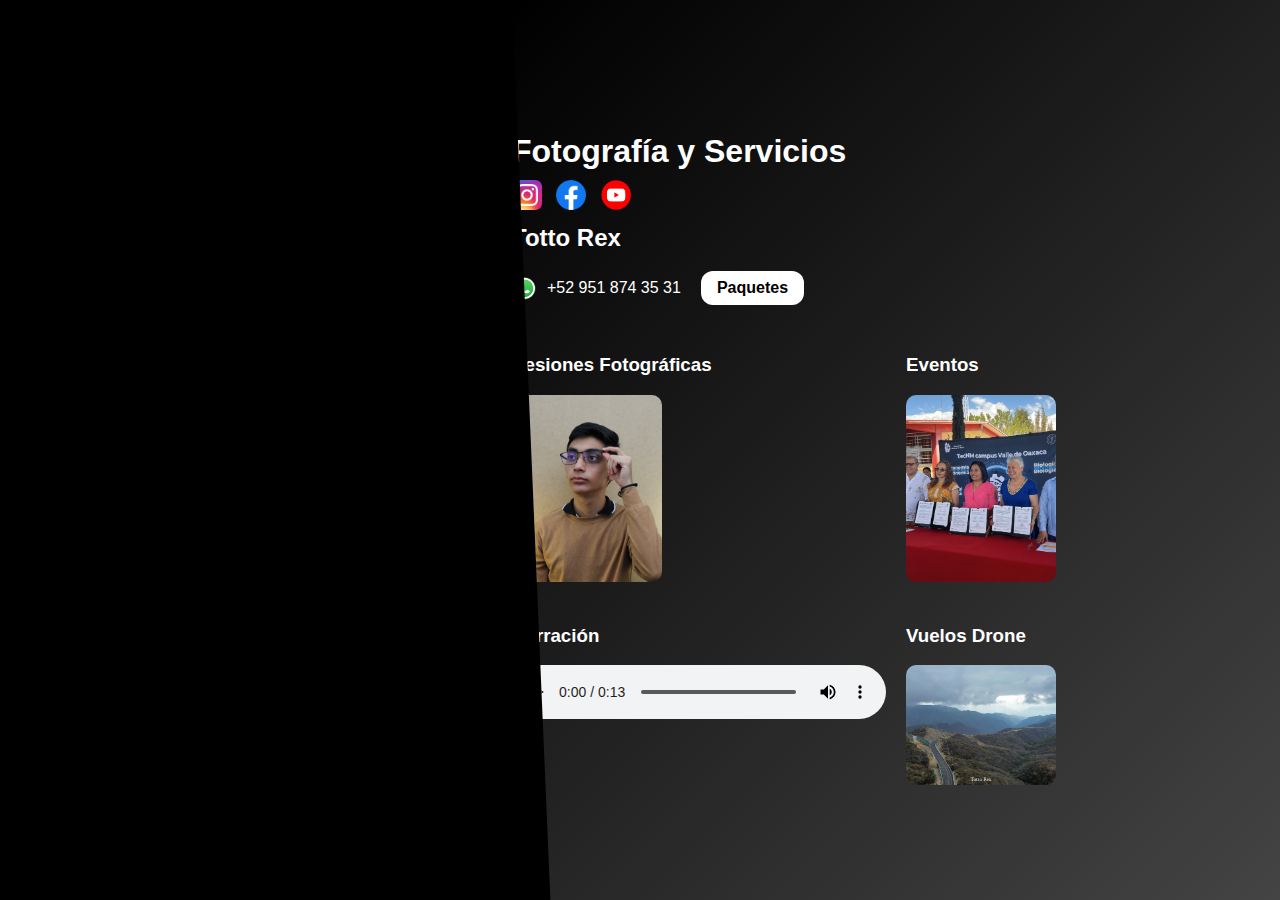
<file: index.html>
<!DOCTYPE html>
<html lang="es">
<head>
  <meta charset="UTF-8" />
  <meta name="viewport" content="width=device-width, initial-scale=1.0"/>
  <title>Totto Rex</title>
  <link rel="stylesheet" href="styles.css" />
</head>
<body>
  <section class="pantalla-principal">
    <div class="foto-perfil"></div>
    <div class="degradado">
      <div class="contenido">
        <h1>Fotografía y Servicios</h1>
        <div class="redes">
          <a href="https://www.instagram.com/tottorex72?igsh=NGNrcnp4OWgzdWJ1&utm_source=qr" target="_blank"><img src="media\social\Instagram.png" alt="Instagram" /></a>
          <a href="https://www.facebook.com/share/16ZRFaSeyh/?mibextid=wwXIfr" target="_blank"><img src="media\social\facebook.png" alt="Facebook" /></a>
          <a href="https://youtube.com/@tottorex?si=AKX5AhZzS__tov5u" target="_blank"><img src="media\social\youtube2.png" alt="YouTube" /></a>
        </div>
        <h2>Totto Rex</h2>
        <div class="contacto">
          <img src="media\social\WhatsApp.png" alt="WhatsApp" />
          <span>+52 951 874 35 31</span>
          <a href="paquetes.html" class="boton">Paquetes</a>
        </div>

        <div class="secciones">
          <div class="bloque">
            <h3>Sesiones Fotográficas</h3>
            <img src="media\example\sesiones.jpg" alt="fotos" />
          </div>
          <div class="bloque">
            <h3>Eventos</h3>
            <img src="media\example\eventos.jpg" alt="eventos" />
          </div>
          <div class="bloque">
            <h3>Narración</h3>
            <audio controls>
              <source src="media\audio\TottoRex.m4a" type="audio/mpeg">
              Tu navegador no soporta audio.
            </audio>
          </div>
          <div class="bloque">
            <h3>Vuelos Drone</h3>
            <img src="media\example\drone.jpg" alt="drone" />
          </div>
        </div>
      </div>
    </div>
  </section>
</body>
</html>
</file>
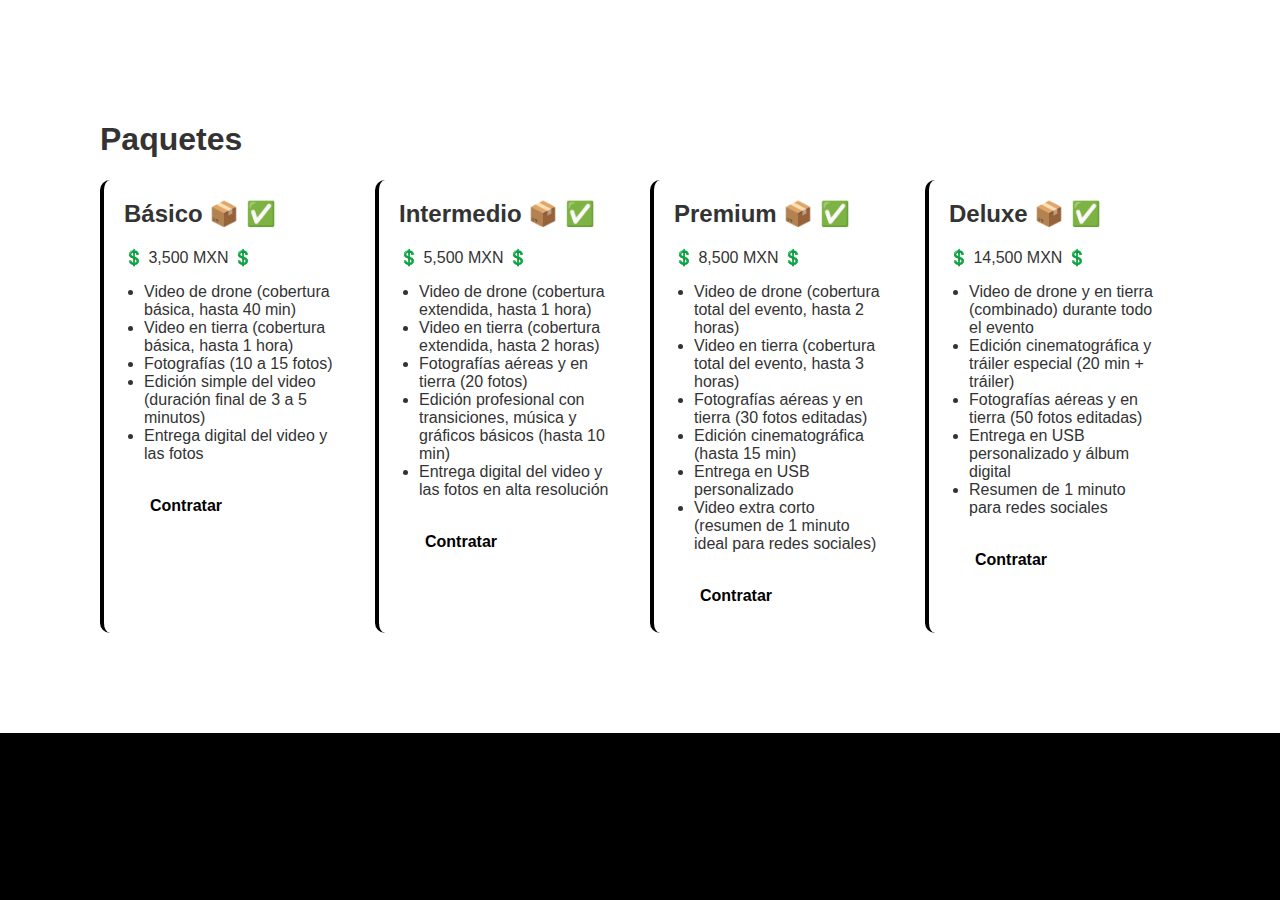
<file: paquetes.html>
<!DOCTYPE html>
<html lang="es">
<head>
  <meta charset="UTF-8" />
  <meta name="viewport" content="width=device-width, initial-scale=1.0"/>
  <title>Paquetes - Totto Rex</title>
  <link rel="stylesheet" href="styles.css" />
</head>
<body>
 <section class="pantalla-paquetes">
  <h1>Paquetes</h1>
  <div class="lista-paquetes">
    <div class="paquete">
      <h2>Básico 📦 ✅</h2>
      <p>💲 3,500 MXN 💲</p>
      <ul>
        <li>Video de drone (cobertura básica, hasta 40 min)</li>
        <li>Video en tierra (cobertura básica, hasta 1 hora)</li>
        <li>Fotografías (10 a 15 fotos)</li>
        <li>Edición simple del video (duración final de 3 a 5 minutos)</li>
        <li>Entrega digital del video y las fotos</li>
      </ul>
      <a href="https://www.instagram.com/tottorex72?igsh=NGNrcnp4OWgzdWJ1&utm_source=qr" target="_blank" class="boton">Contratar</a>
    </div>

    <div class="paquete">
      <h2>Intermedio 📦 ✅</h2>
      <p>💲 5,500 MXN 💲</p>
      <ul>
        <li>Video de drone (cobertura extendida, hasta 1 hora)</li>
        <li>Video en tierra (cobertura extendida, hasta 2 horas)</li>
        <li>Fotografías aéreas y en tierra (20 fotos)</li>
        <li>Edición profesional con transiciones, música y gráficos básicos (hasta 10 min)</li>
        <li>Entrega digital del video y las fotos en alta resolución</li>
      </ul>
      <a href="https://www.instagram.com/tottorex72?igsh=NGNrcnp4OWgzdWJ1&utm_source=qr" target="_blank" class="boton">Contratar</a>
    </div>

    <div class="paquete">
      <h2>Premium 📦 ✅</h2>
      <p>💲 8,500 MXN 💲</p>
      <ul>
        <li>Video de drone (cobertura total del evento, hasta 2 horas)</li>
        <li>Video en tierra (cobertura total del evento, hasta 3 horas)</li>
        <li>Fotografías aéreas y en tierra (30 fotos editadas)</li>
        <li>Edición cinematográfica (hasta 15 min)</li>
        <li>Entrega en USB personalizado</li>
        <li>Video extra corto (resumen de 1 minuto ideal para redes sociales)</li>
      </ul>
      <a href="https://www.instagram.com/tottorex72?igsh=NGNrcnp4OWgzdWJ1&utm_source=qr" target="_blank" class="boton">Contratar</a>
    </div>

    <div class="paquete">
      <h2>Deluxe 📦 ✅</h2>
      <p>💲 14,500 MXN 💲</p>
      <ul>
        <li>Video de drone y en tierra (combinado) durante todo el evento</li>
        <li>Edición cinematográfica y tráiler especial (20 min + tráiler)</li>
        <li>Fotografías aéreas y en tierra (50 fotos editadas)</li>
        <li>Entrega en USB personalizado y álbum digital</li>
        <li>Resumen de 1 minuto para redes sociales</li>
      </ul>
        <a href="https://www.instagram.com/tottorex72?igsh=NGNrcnp4OWgzdWJ1&utm_source=qr" target="_blank" class="boton">Contratar</a>
      </div>
    </div>
  </section>
</body>
</html>
</file>
<file: styles.css>
body {
  margin: 0;
  font-family: 'Segoe UI', sans-serif;
  scroll-behavior: smooth;
  background-color: #000000;
  color: #333;
}

.pantalla-principal {
  display: flex;
  height: 100vh;
  overflow: hidden;
}

.foto-perfil {
  width: 50%;
  background-image: url(https://i.ytimg.com/vi/I7hUcvA576k/maxresdefault.jpg);
  background-size: cover;
  background-position: center;
}

.degradado {
  width: 75%;
  background: linear-gradient(135deg, #000000, #444);
  color: white;
  display: flex;
  align-items: center;
  justify-content: center;
  position: relative;
  clip-path: polygon(0 0, 100% 0, 100% 100%, 5% 100%);
}

.contenido {
  max-width: 800px;
}

.contenido h1 {
  font-size: 2rem;
  margin-bottom: 10px;
}

.redes img {
  width: 30px;
  margin-right: 10px;
}

h2 {
  font-size: 1.5rem;
  margin-top: 10px;
}

.contacto {
  display: flex;
  align-items: center;
  gap: 10px;
  margin: 15px 0;
}

.contacto img {
  width: 25px;
}

.boton {
  padding: 8px 16px;
  background-color: #fff;
  color: #000;
  text-decoration: none;
  border-radius: 12px;
  font-weight: bold;
  margin-left: 10px;
}

.secciones {
  display: grid;
  grid-template-columns: repeat(2, 1fr);
  gap: 20px;
  margin-top: 30px;
}

.bloque img {
  width: 40%;
  height: auto;
  border-radius: 10px;
}

audio {
  width: 100%;
}

.pantalla-paquetes {
  padding: 100px;
  background: #ffffff;
}

.lista-paquetes {
  display: grid;
  grid-template-columns: repeat(4, 1fr);
  gap: 20px;
}

.paquete {
  background: white;
  padding: 20px;
  border-radius: 10px;
  border-left: 4px solid #000;
}

.paquete h2 {
  margin-top: 0;
}

.paquete ul {
  padding-left: 20px;
}

.paquete .boton {
  display: inline-block;
  margin-top: 10px;
}
</file>
